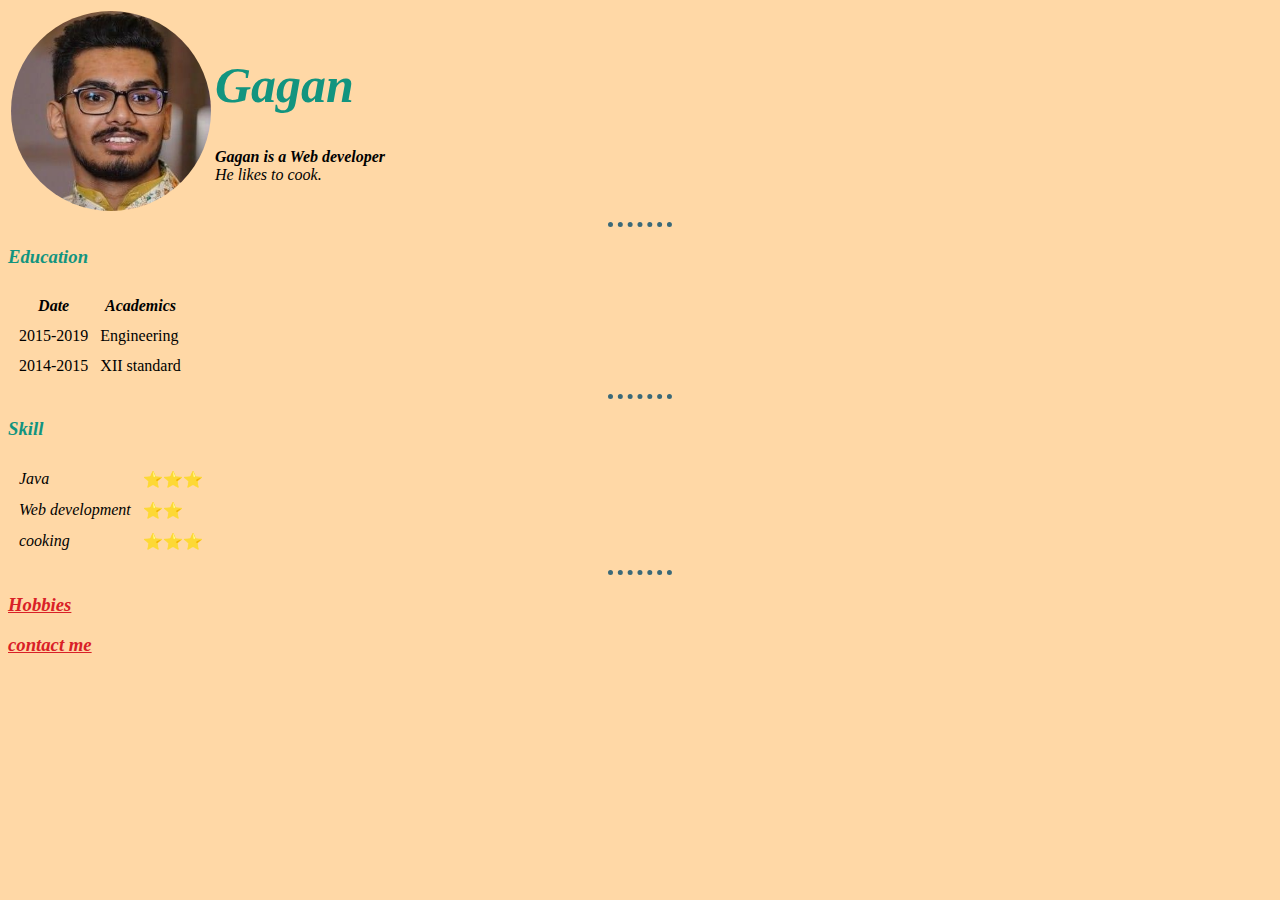
<file: index.html>
<!DOCTYPE html>
<html lang="en" dir="ltr">

<head>
  <meta charset="utf-8">
  <title>Gagan</title>
  <link rel="stylesheet" href="styles.css">

</head>

<body>
  <table>
    <tr>
      <td><img class="image" src="gagan.jpg" width="200" height="150" style="display:block; margin-right:auto;" alt="Gagan profile picture"></td>
      <td>
        <h1>Gagan</h1>
        <p><em><strong>Gagan is a Web developer</strong></em>
         <br>
         He likes to cook.</p>
      </td>
    </tr>
  </table>
  <hr>
  <h3>Education</h3>
  <table cellspacing="10">
    <thead>
      <tr>
        <th>Date</th>
        <th>Academics</th> <!-- table headings-->
      </tr>
    </thead>
    <tbody>
      <tr>
        <!-- table row-->
        <td>2015-2019</td> <!-- table data-->
        <td>Engineering</td>
      </tr>
      <tr>
        <td>2014-2015</d>
        <td>XII standard</td>
      </tr>
    </tbody>
  </table>
  <hr>
  <table cellspacing="10">
    <h3>Skill</h3>
    <tbody>
      <tr>
        <td style="font-style:italic;">Java</td>
        <td>⭐⭐⭐</td>
      </tr>
      <tr>
        <td style="font-style:italic;">Web development</td>
        <td>⭐⭐</td>
      </tr>
      <tr>
        <td style="font-style:italic;"->cooking</td>
        <td>⭐⭐⭐</td>
      </tr>
    </tbody>
  </table>
  <hr>
  <h3><a href="hobbies.html">Hobbies</a></h3>
  <h3><a href="profile.html">contact me</a></h3>
</body>

</html>
</file>
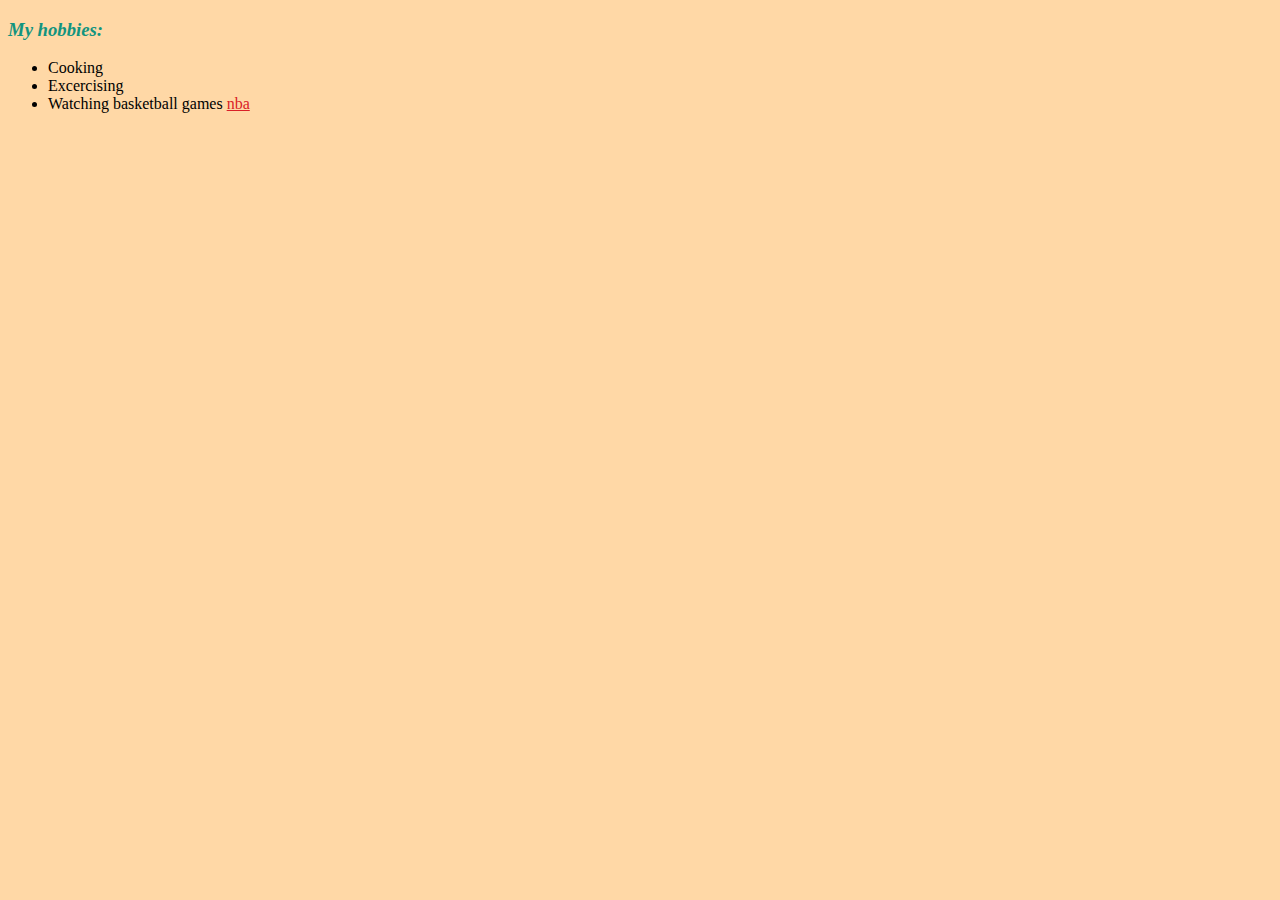
<file: hobbies.html>
<!DOCTYPE html>
<html lang="en" dir="ltr">
  <head>
    <meta charset="utf-8">
    <title>hobbies</title>
    <link rel="stylesheet" href="styles.css">
  </head>
  <body>
    <h3>My hobbies:</h3>
   <ul>
      <li>Cooking</li>
      <li>Excercising</li>
      <li>Watching basketball games <a href="https://in.nba.com/?gr=www">nba</a> </li>
    </ul>
  <!--   <ol>
      <li>cooking</li>
      <li>excercising <a href="https://www.youtube.com/watch?v=t0Me8hdHtQU">Workout video </a> </li>
      <li>watching basketball games</li>
    </ol>-->

  </body>
</html>
</file>
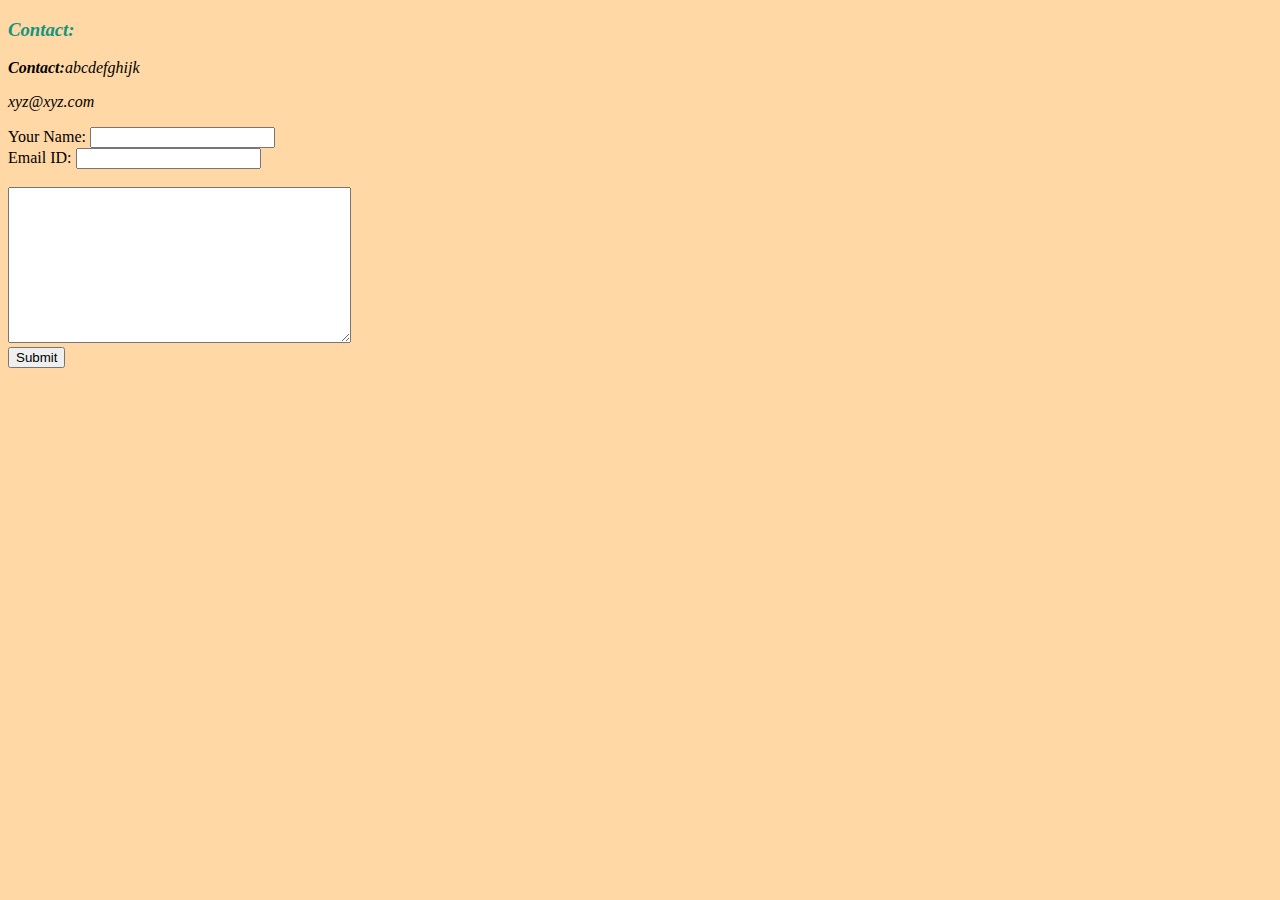
<file: profile.html>
<!DOCTYPE html>
<html lang="en" dir="ltr">

<head>
  <meta charset="utf-8">
  <title>Contact me</title>
  <link rel="stylesheet" href="styles.css">
</head>

<body>
  <h3>Contact:</h3>
  <p><strong>Contact:</strong>abcdefghijk</p>
  <p>xyz@xyz.com</p>
  <form  action="mailto:gagandeepnayyar@gmail.com" method="post" enctype="text/plain">
    <label>Your Name:</label>
    <input type="text" name="YourName" value=""><br>
    <!--<input type="color" name="" value="">
    <label>do you want to signup?</label>-->
    <label>Email ID:</label>
    <input type="email" name="YourEmail" value=""><br>
    <br>
    <textarea name="name" rows="10" cols="40"></textarea><br>
  <!--  <input type="checkbox" name="" value=""><br>-->
    <input type="submit" name="sumbit"> <br>
    <!--<label>Rate your interest in meeting me!</label>
        <input type="range" name="" value="">-->
  </form>

</body>

</html>
</file>
<file: styles.css>
body{
  background-color: #ffd8a6;
}
h1{
  color:#12947f;
  font-size: 50px;
  font-style: italic;
}
h1:hover{
  color:#0f4c75;
}
h2{
  color:#12947f;
}
h3{
  color:#12947f;
  font-style: italic;
}
p{
  font-style: italic;
}
a{
  color: #d92027;
}
hr{
  border-style: none;
  border-top-style: dotted;
  border-color: #3b6978;
  border-width: 5px;
  width: 5%;

}
/*img{
  height: 200px;
}*/
th{
  font-style: italic;
}
.image{
  height: 200px;
  border-radius: 100%;
}
</file>
